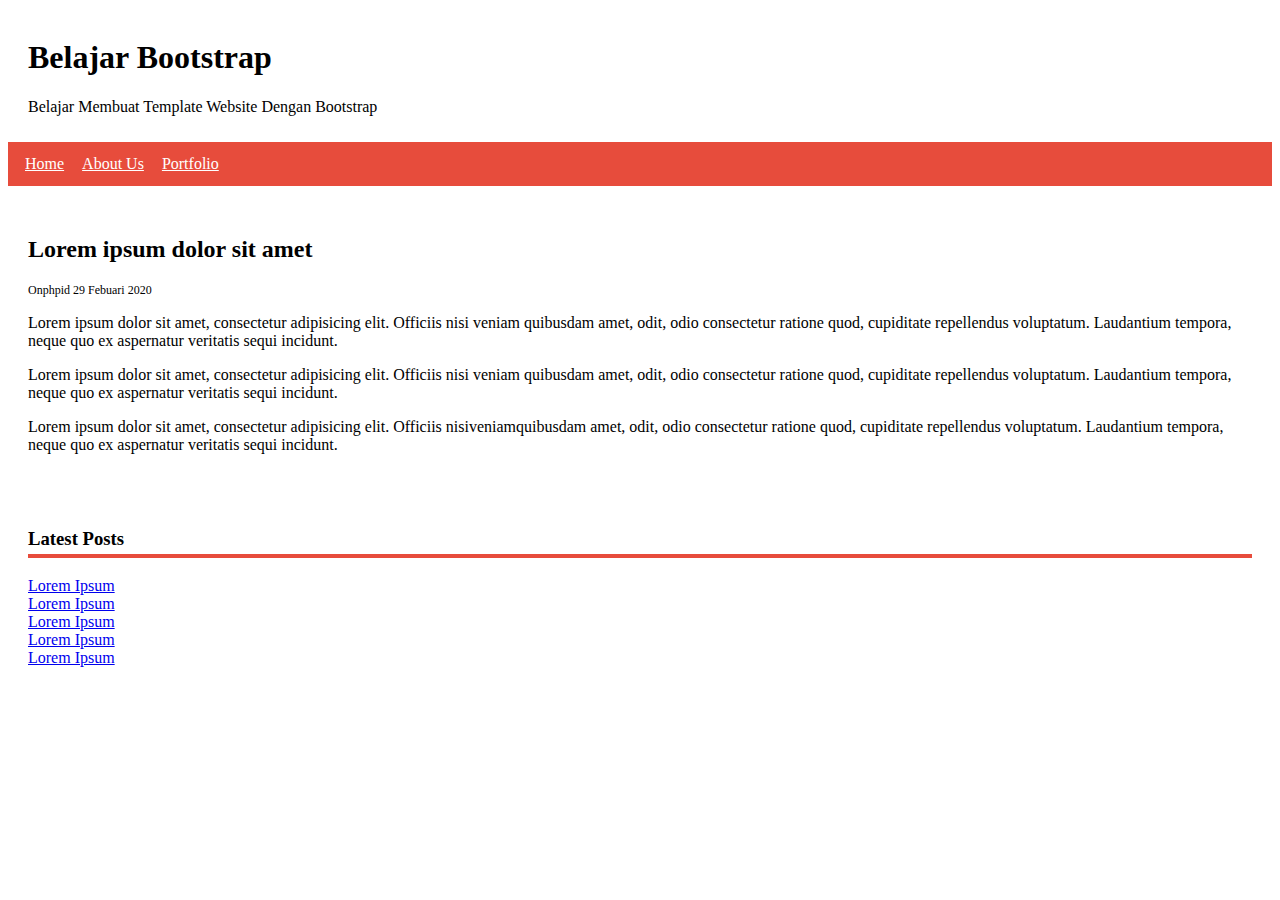
<file: index2.html>
﻿
<!doctype html> <html lang="en">
<head>
<!-- Required meta tags-->
<meta charset="utf-8">
<meta name="viewport" content="width=device-width, initial-scale=1">
<!-- Bootstrap CSS -->
<script src="https://cdn.jsdelivr.net/npm/bootstrap@5.3.0-alpha3/dist/js/bootstrap.bundle.min.js" integrity="sha384-ENjdO4Dr2bkBIFxQpeoTz1HIcje39Wm4jDKdf19U8gI4ddQ3GYNS7NTKfAdVQSZe" crossorigin="anonymous"></script>
   
<link href="https://cdn.jsdelivr.net/npm/bootstrap@5.3.0-alpha3/dist/css/bootstrap.min.css" rel="stylesheet" integrity="sha384-KK94CHFLLe+nY2dmCWGMq91rCGa5gtU4mk92HdvYe+M/SXH301p5ILy+dN9+nJOZ" crossorigin="anonymous">
<title>PPW1 - Membuat template website bootstrap</title>
<style>
    ﻿

body {
    background-color: #e5e5e5;
}
.meta-post {
    font-size: 12px;
    margin-bottom: 10px;
}
.header header {
    background-color: #fff;
    padding: 10px 20px;
}
nav.menus {
    background-color: #e74c3c;
    padding: 10px;
}
nav.menus ul {
margin: 0;
padding: 0;
}
nav.menus ul li {
    display: inline-block;
}
nav.menus ul li a {
display: block;
padding: 3px 7px;
color: #fff;
}
﻿

nav.menus ul li a:hover, nav.menus ul li a:focus{ text-decoration: none; background-color: #c0392b;
color: #fff; }

article.posts {
    padding: 10px 20px;
    background-color: #fff;
    margin-top: 20px;
}
aside.widgets {
    padding: 10px 20px;
    margin-top: 20px; background-color: #fff;
}
aside.widgets ul {
margin:0;
padding:0;}
aside.widgets li {
list-style: none;
padding: 0;
margin:0; }
.widget-title {
    border-bottom: 4px solid #E74C3C;
    padding-bottom: 4px;
}
footer.copyright {
padding: 10px 20px; font-size: 12px;
}
</style>
</head> 
<body>
    <div class="container"> <!-- Bagian Header -->
    <div class="row">
    <div class="col-md-12 header" id="site-header">
        
        <header>
        <h1 class="title-site">Belajar Bootstrap</h1>
        <p class="description">Belajar Membuat Template Website Dengan Bootstrap</p> </header>
        <nav class="menus">
        <ul>
        <li><a href="#">Home</a></li>
        <li><a href="#">About Us</a></li>
        <li><a href="#">Portfolio</a></li>
        </ul>
        </nav>
    </div>
    </div>
    <!-- End Bagian Header -->
    <div class="row">
    <div class="col-md-8 articles" id="site-content"> <!-- isi content -->
        

<article class="posts">
<h2 class="title-post">Lorem ipsum dolor sit amet</h2>
<div class="meta-post">
<span><em class="glyphicon glyphicon-user"></em> Onphpid</span>
<span><em class="glyphicon glyphicon-time"></em> 29 Febuari 2020</span> </div>
<div class="content">
<p>Lorem ipsum dolor sit amet, consectetur adipisicing elit. Officiis nisi veniam quibusdam amet, odit, odio consectetur ratione quod, cupiditate repellendus voluptatum. Laudantium tempora, neque quo ex aspernatur veritatis sequi incidunt.</p> <p>Lorem ipsum dolor sit amet, consectetur adipisicing elit. Officiis nisi veniam quibusdam amet, odit, odio consectetur ratione quod, cupiditate repellendus voluptatum. Laudantium tempora, neque quo ex aspernatur veritatis sequi incidunt.</p>
<p>Lorem ipsum dolor sit amet, consectetur adipisicing elit. Officiis nisiveniamquibusdam amet, odit, odio consectetur ratione quod, cupiditate repellendus voluptatum. Laudantium tempora, neque quo ex aspernatur veritatis sequi incidunt.</p>
</div>
</article>
    </div>
    <div class="col-md-4 sidebar" id="site-sidebar"> <!-- isi sidebar -->
    

<aside class="widgets">
<h3 class="widget-title">Latest Posts</h3> <ul>
<li><a href="#">Lorem Ipsum</a></li> <li><a href="#">Lorem Ipsum</a></li> <li><a href="#">Lorem Ipsum</a></li> <li><a href="#">Lorem Ipsum</a></li> <li><a href="#">Lorem Ipsum</a></li> </ul>
</aside>
    </div>
    </div>
    <!-- End Bagian wrapper -->
    <!-- Bagian footer -->
    <div class="row">
    <div class="col-md-12 footer" id="site-footer">
    <!-- isi footer -->
    </div>
    </div>
    <!-- End Bagian footer -->
    </div>
</body>
</html>
</file>
